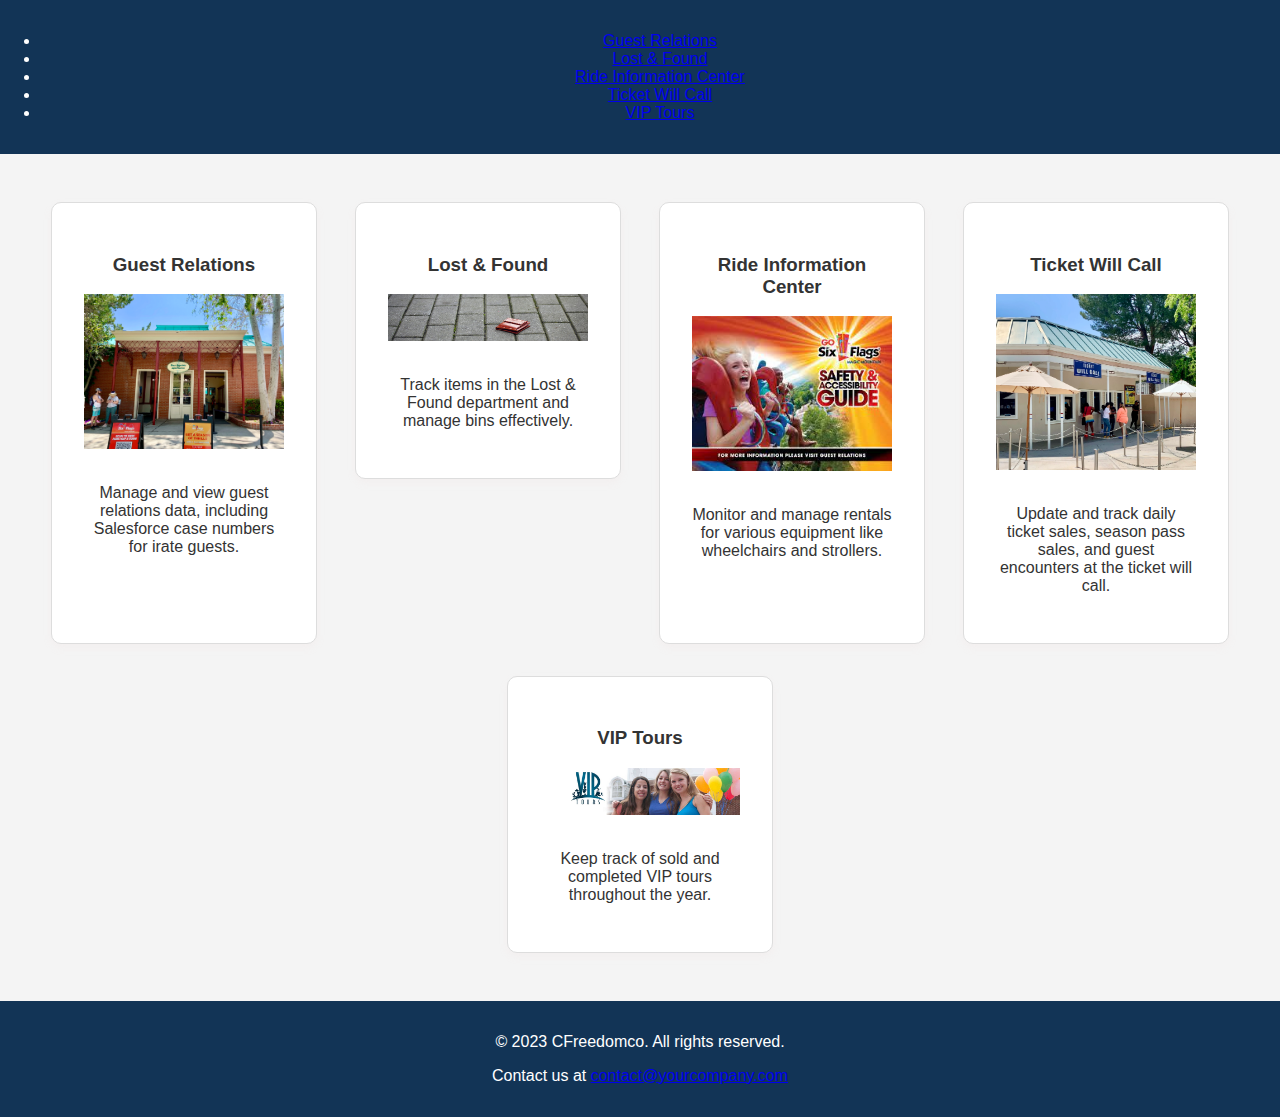
<file: index.html>
<!DOCTYPE html>
<html lang="en">
<head>
    <meta charset="UTF-8">
    <meta name="viewport" content="width=device-width, initial-scale=1.0">
    <title>Guest Relation's Dashboard</title>
    <link rel="stylesheet" href="styles.css">
</head>
<body>
    <header>
        <nav>
            <ul>
                <li><a href="#guest-relations">Guest Relations</a></li>
                <li><a href="lostAndfound.html">Lost & Found</a></li>
                <li><a href="#ride-info">Ride Information Center</a></li>
                <li><a href="#ticket-will-call">Ticket Will Call</a></li>
                <li><a href="#vip-tours">VIP Tours</a></li>
            </ul>
        </nav>
    </header>

    <main>
        <div id="guest-relations" class="section-card">
            <h3>Guest Relations</h3>
            <img src="./images/GR.webp" alt="Guest Relations">
            <p>Manage and view guest relations data, including Salesforce case numbers for irate guests.</p>
        </div>

        <a href="lostAndFound.html" class="section-link">
            <div id="lost-found" class="section-card">
                <h3>Lost & Found</h3>
                <img src="./images/lf.jpeg" alt="Lost & Found">
                <p>Track items in the Lost & Found department and manage bins effectively.</p>
            </div>
        </a>

        <div id="ride-info" class="section-card">
            <h3>Ride Information Center</h3>
            <img src="./images/Accessibility.jpeg" alt="Ride Information Center">
            <p>Monitor and manage rentals for various equipment like wheelchairs and strollers.</p>
        </div>

        <div id="ticket-will-call" class="section-card">
            <h3>Ticket Will Call</h3>
            <img src="./images/TWC.webp" alt="Ticket Will Call">
            <p>Update and track daily ticket sales, season pass sales, and guest encounters at the ticket will call.</p>
        </div>

        <div id="vip-tours" class="section-card">
            <h3>VIP Tours</h3>
            <img src="./images/vip.jpeg" alt="VIP Tours">
            <p>Keep track of sold and completed VIP tours throughout the year.</p>
        </div>
    </main>

    <footer>
        <p>&copy; 2023 CFreedomco. All rights reserved.</p>
        <p>Contact us at <a href="mailto:acolin@cfreedom.shop">contact@yourcompany.com</a></p>
    </footer>
</body>
</html>
</file>
<file: styles.css>
body {
    font-family: 'Arial', sans-serif;
    margin: 0;
    padding: 0;
    color: #333;
    background-color: #f4f4f4;
}

header {
    background-color: #123456; /* Replace with your brand color */
    color: #fff;
    padding: 1em 0;
    text-align: center;
}

main {
    display: flex;
    justify-content: space-around;
    flex-wrap: wrap;
    padding: 2em;
}

.section-card {
    width: 200px;
    margin: 1em;
    padding: 2em;
    background-color: #fff;
    border: 1px solid #ddd;
    border-radius: 10px;
    text-align: center;
    box-shadow: 0 4px 8px rgba(250, 210, 210, 0.1);
    cursor: pointer; /* Changes cursor to indicate it's clickable */
}

.header {
    text-align: left;
    padding: 10px;
}

.home-button {
    background-color: #4CAF50; /* Green background */
    color: white;
    padding: 10px 20px;
    margin: 10px 0;
    border: none;
    border-radius: 5px;
    cursor: pointer;
}

.home-button:hover {
    background-color: #45a049;
}


.section-card img {
    max-width: 100%;  /* ensures the image is not wider than the card */
    height: auto;     /* maintains the aspect ratio of the image */
    margin-bottom: 15px; /* adds some space between the image and the text */
}

.section-link {
    text-decoration: none; /* Removes underline from links */
    color: inherit; /* Ensures text color stays the same */
}

footer {
    background-color: #123456; /* Replace with your brand color */
    color: #fff;
    text-align: center;
    padding: 1em 0;
}

body {
    font-family: 'Arial', sans-serif;
    margin: 0;
    padding: 0;
    color: #333;
    background-color: #f4f4f4;
}

.month-selector {
    text-align: center;
    margin: 20px;
}

.calendar-grid {
    display: grid;
    grid-template-columns: repeat(7, 1fr); /* 7 columns for days of the week */
    gap: 10px;
    padding: 20px;
}

.day {
    background-color: #fff;
    border: 1px solid #ddd;
    text-align: center;
    padding: 20px;
    cursor: pointer;
}

.modal {
    display: none;
    position: fixed;
    z-index: 1;
    left: 0;
    top: 0;
    width: 100%;
    height: 100%;
    overflow: auto;
    background-color: rgba(0, 0, 0, 0.4);
}

.modal-content {
    background-color: #fefefe;
    margin: 15% auto;
    padding: 20px;
    border: 1px solid #888;
    width: 80%;
}

.close {
    color: #aaa;
    float: right;
    font-size: 28px;
    font-weight: bold;
}

.close:hover,
.close:focus {
    color: black;
    text-decoration: none;
    cursor: pointer;
}
</file>
